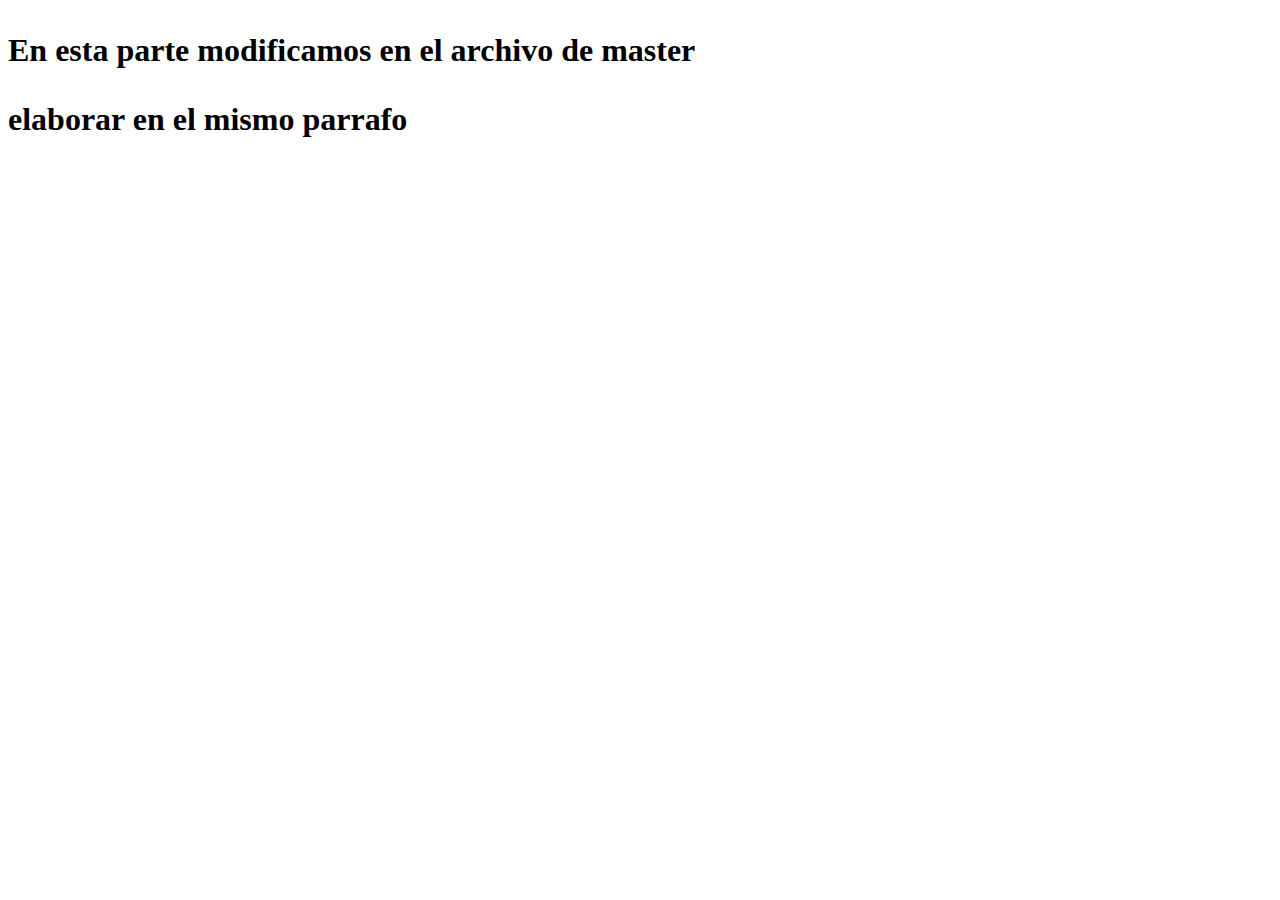
<file: prueba.html>
<!DOCTYPE html>
<html>
<head>
	<title>iniciando PRUEBA2</title>
</head>
<body>
    <h1>
        <p>
            En esta parte modificamos en el archivo de master 
        </p>
        <p>
            elaborar en el mismo parrafo 
        </p>
    </h1>
</body>
</html>
</file>
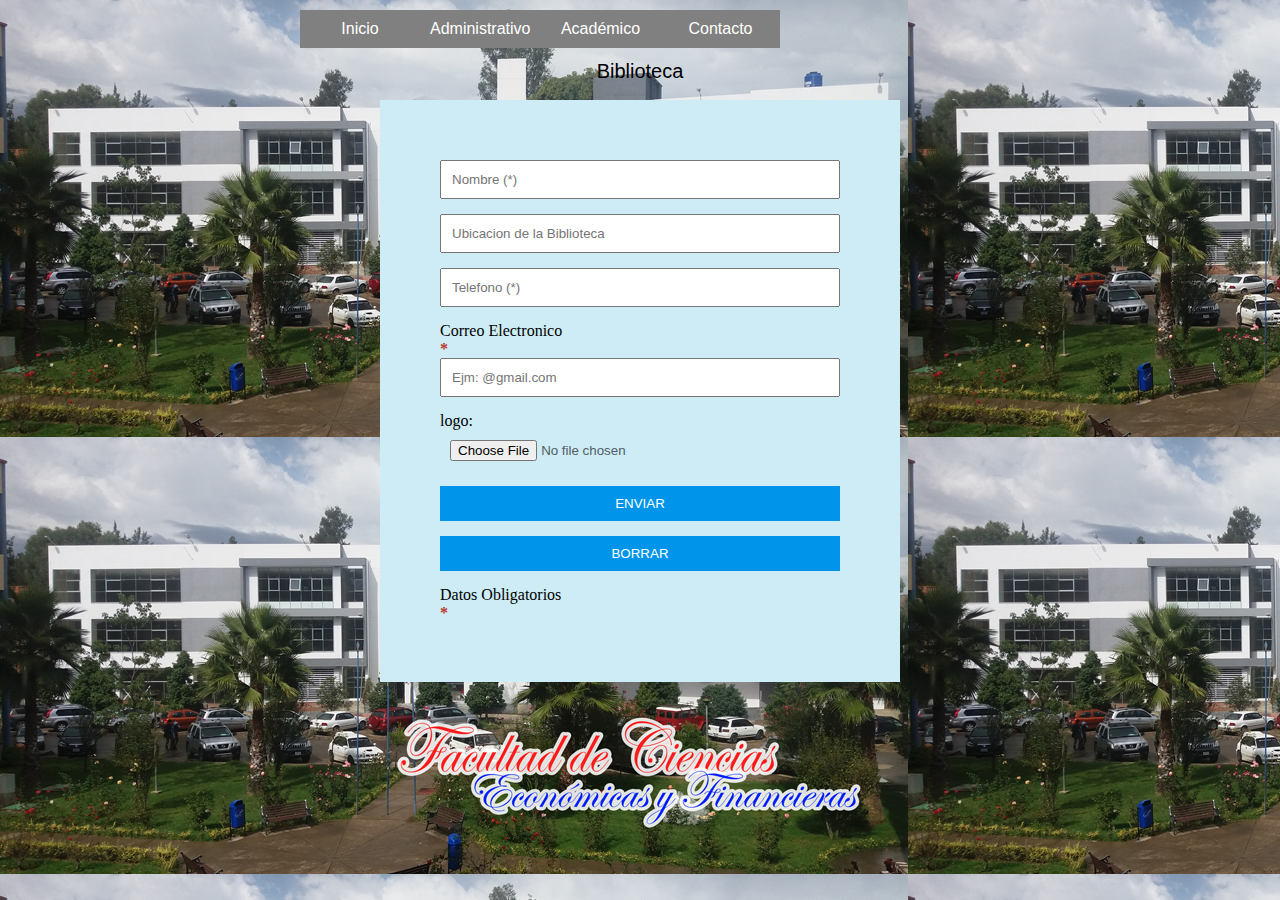
<file: admin/Biblioteca.html>
<!DOCTYPE html>
<html>
<head>
	<title>Sistema Biblioteca-Keyla Morales</title>
	<meta charset="utf-8">
	
	<link rel="stylesheet" type="text/css" href="css/estilo.css">
	<link rel="stylesheet" type="text/css" href="css/Usuario.css">
	<script type="text/javascript" src="js/expresiones_regulares.js"></script>
	<script type="text/javascript" src="js/valBiblioteca.js"></script>
	<style>#heading { color: #C0392B ; }</style>
</head>
<body>
	<header>
		<nav>
			<ul id="menu">
				<li><a href="../index.html">Inicio</a></li>
				<li>
					<a href="#">Administrativo</a>
					<ul>
						
						<li><a href="#">Biblioteca</a></li>
						<li><a href="Bibliotecario.html">Bibliotecario</a></li>
					</ul>
				</li>
				<li>
					<a href="#">Académico</a>
					<ul>
						<li><a href="Usuario.html">Usuario</a></li>
						<li><a href="Libros.html">Libros</a></li>
						<li><a href="PrestamoLibro.html">Prestamo de Libros</a></li>
						<li><a href="Reserva.html">Reserva de Libros</a></li>
						<li><a href="Tipo_Libros.html">Tipo de Libro</a></li>
						<li><a href="detalle_Reserva.html">Detalle Reserva</a></li>
					</ul>
				</li>
				<li><a href="#">Contacto</a></li>
			</ul>
		</nav>
	</header>

	
		<div id="subtitulo1">Biblioteca</div>
		<form name="formu" action="sistema_biblioteca.php" method="post"> 
			
			<input type="text" name="nombre_biblioteca" placeholder="Nombre (*)" onkeyup="this.value=this.value.toUpperCase()" class="otro">

			<input type="text" name="ubicacion_biblioteca" placeholder="Ubicacion de la Biblioteca" onkeyup="this.value=this.value.toUpperCase()" class="otro">
			<input type="text" name="telefono" placeholder="Telefono (*)" onkeyup="this.value=this.value.toUpperCase()" class="otro">
			<p>
			Correo Electronico<h4 id="heading">*</h4><input type="url" name="correo" size="25" placeholder="Ejm: @gmail.com" onkeyup="this.value=this.value.toUpperCase()" class="otro">
			</p>
			<p> logo:  <input type="file" name="subir_documento"></p>
			<input type="hidden" name="formulario" value="Sistema biblioteca">	
			<input type="button" name="boton" value="ENVIAR" class="boton" onclick="validar();"> 
			<input type="reset" name="boton2" value="BORRAR" class="boton">
			Datos Obligatorios <h4 id="heading">*</h4>
		</form>
	

</body>
</html>
</file>
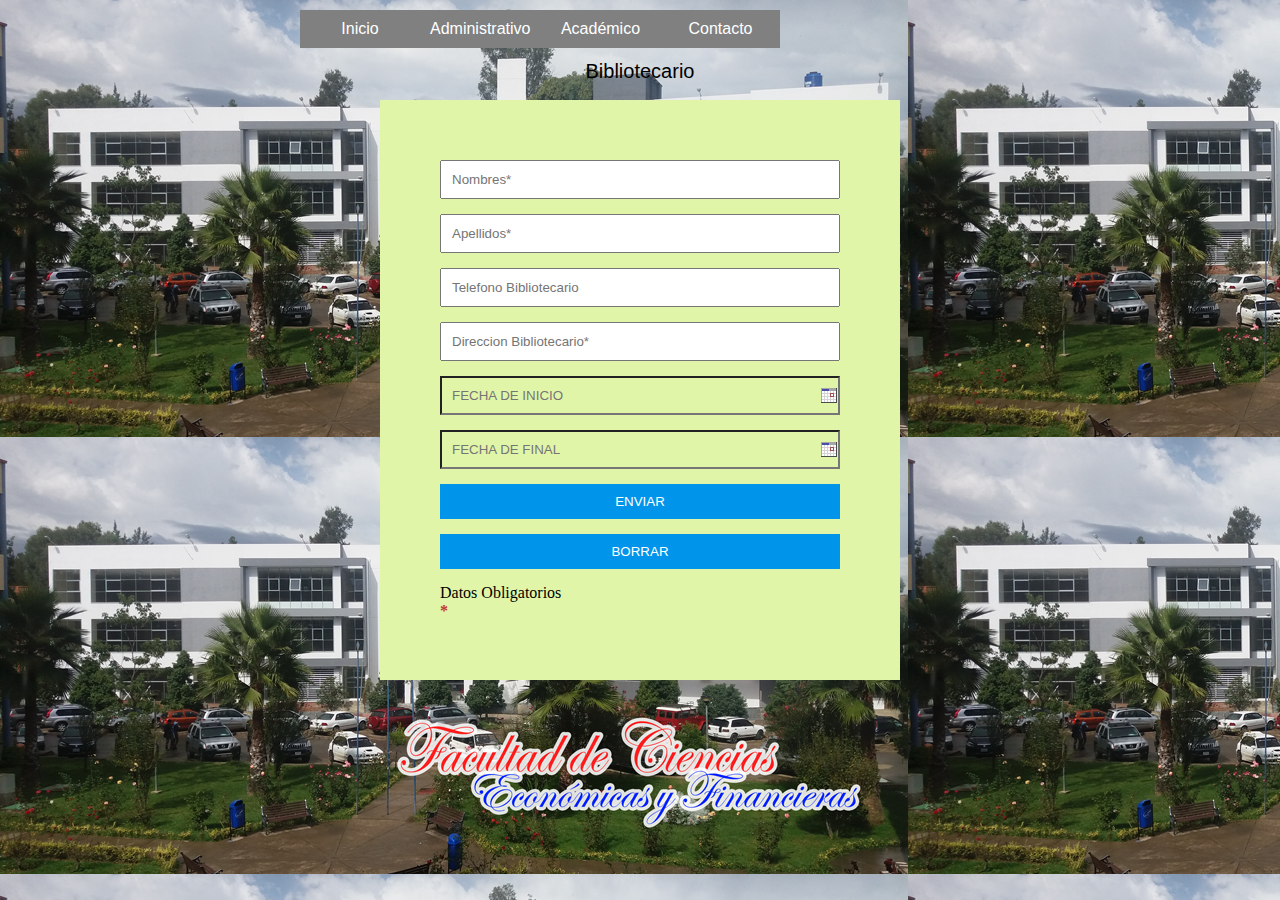
<file: admin/Bibliotecario.html>
<!DOCTYPE html>
<html>
<head>
	<title>Sistema Biblioteca-Keyla Morales</title>
	<meta charset="utf-8">
	<link rel="stylesheet" type="text/css" href="css/estilo.css">
	<link rel="stylesheet" type="text/css" href="css/Bibliotecario.css">
	<script type="text/javascript" src="js/expresiones_regulares.js"></script>
	<script type="text/javascript" src="js/valBibliotecario.js"></script>
		<!---INICIO CALENDARIO----->
		<link rel="stylesheet" type="text/css" href="calendario/tcal.css">
		<script type="text/javascript" src="calendario/tcal.js"></script>
	<!--FIN CALENDARIO----->
	<style>#heading { color: #C0392B ; }</style>
</head>
<body>
	<header>
		<nav>
			<ul id="menu">
				<li><a href="../index.html">Inicio</a></li>
				<li>
					<a href="#">Administrativo</a>
					<ul>
						
						<li><a href="Biblioteca.html">Biblioteca</a></li>
						<li><a href="#">Bibliotecario</a></li>
					</ul>
				</li>
				<li>
					<a href="#">Académico</a>
					<ul>
						<li><a href="Usuario.html">Usuario</a></li>
						<li><a href="Libros.html">Libros</a></li>
						<li><a href="PrestamoLibro.html">Prestamo de Libros</a></li>
						<li><a href="Reserva.html">Reserva de Libros</a></li>
						<li><a href="Tipo_Libros.html">Tipo de Libro</a></li>
						<li><a href="detalle_Reserva.html">Detalle Reserva</a></li>
					</ul>
				</li>
				<li><a href="#">Contacto</a></li>
			</ul>
		</nav>
	</header>

	
		<div id="subtitulo1">Bibliotecario</div>
		<form name="formu" action="bibliotecario.php" method="post" autocomplete="off" > 
			<!--NOMBRES:<select name="nombres">
				<option value="">--Seleccionar--</option>
				<option value="Geronimo">Geronimo</option>
				<option value="Lucas">Lucas</option>
				<option value="Santiago">Santiago</option>
			</select><p><p><br>
			APELLIDOS:<select name="apellidos">
				<option value="">--Seleccionar--</option>
				<option value="Lopez">Lopez</option>
				<option value="Montellano">Montellano</option>
				<option value="Solano">Solano</option>
			</select><p><p><br>-->
			<!--CAMBIAR DE LA OPCION SELECT A -->
			<input type="text" name="nombres" placeholder="Nombres*" onkeyup="this.value=this.value.toUpperCase()" class="otro">
			<input type="text" name="apellidos" placeholder="Apellidos*" onkeyup="this.value=this.value.toUpperCase()" class="otro">
			<input type="text" name="telefono" placeholder="Telefono Bibliotecario" onkeyup="this.value=this.value.toUpperCase()" class="otro">
			<input type="text" name="direccion" placeholder="Direccion Bibliotecario*" onkeyup="this.value=this.value.toUpperCase()" class="otro">
			<input type="text" name="date_inicio" placeholder="FECHA DE INICIO" class="tcal">
			<input type="text" name="date_final" placeholder="FECHA DE FINAL" class="tcal">
			<input type="hidden" name="formulario" value="Bibliotecario">


			<!--<button onclick="validar()"> GUARDAR</button>-->
		<input type="button" name="boton" value="ENVIAR" class="boton" onclick="validar();">
		<input type="reset" name="boton2" value="BORRAR" class="boton">
		Datos Obligatorios <h4 id="heading">*</h4>
		</form>
		

</body>
</html>
</file>
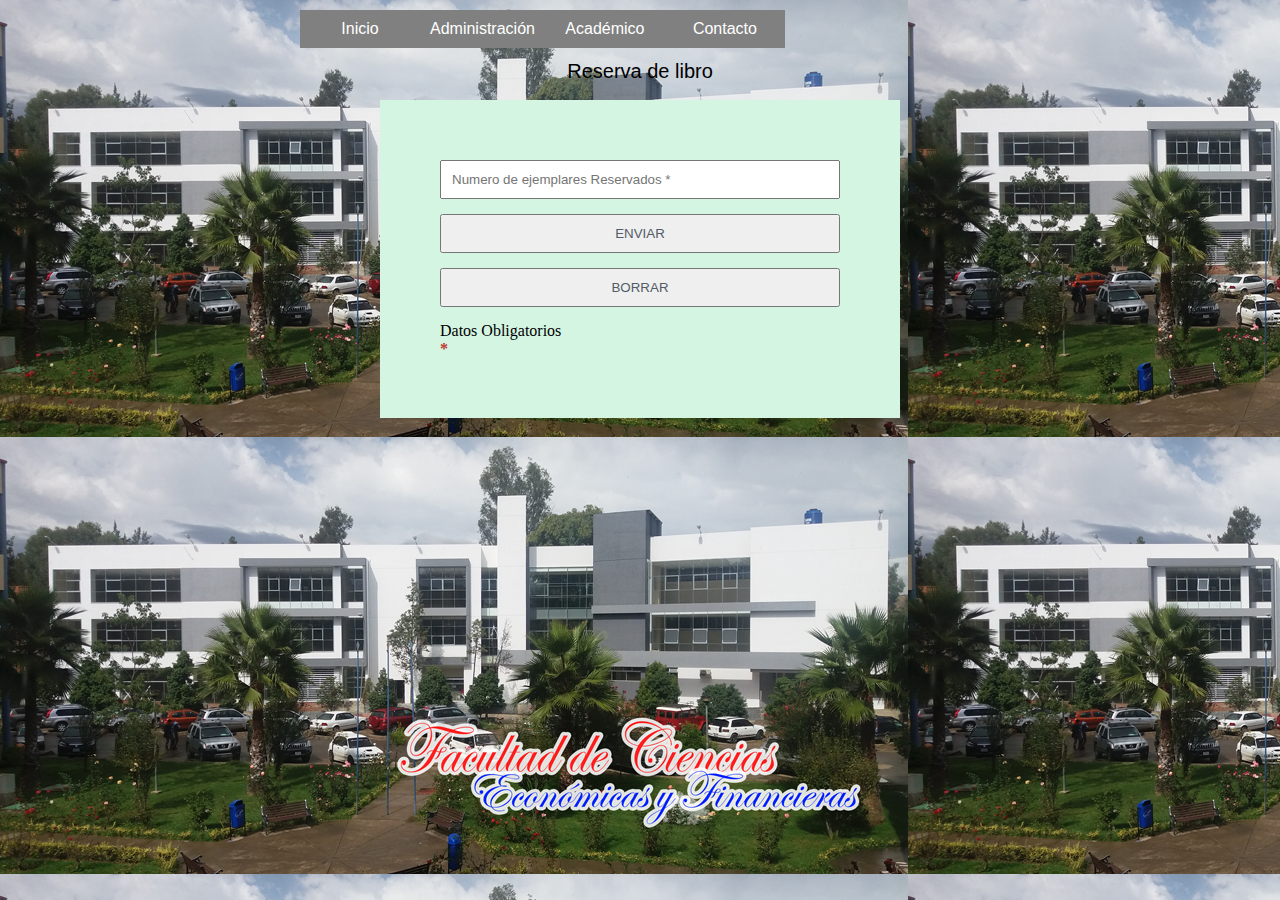
<file: admin/detalle_Reserva.html>
<!DOCTYPE html>
<html>
<head>
	<title>Sistema Biblioteca-Keyla Morales</title>
	<meta charset="utf-8">
	<link rel="stylesheet" type="text/css" href="css/estilo.css">
	<link rel="stylesheet" type="text/css" href="css/detalle_Reserva.css">
	<script type="text/javascript" src="js/expresiones_regulares.js"></script>
	<script type="text/javascript" src="js/detalle_Reserva.js"></script>
	<!---INICIO CALENDARIO----->
		<link rel="stylesheet" type="text/css" href="calendario/tcal.css">
		<script type="text/javascript" src="calendario/tcal.js"></script>
	<!--FIN CALENDARIO----->
	<style>#heading { color: #C0392B ; }</style>
</head>
<body>
	<header>
		<nav>
			<ul id="menu">
				<li><a href="../index.html">Inicio</a></li>
				<li>
					<a href="#">Administración</a>
					<ul>
					
						<li><a href="Biblioteca.html">Biblioteca</a></li>
						<li><a href="Bibliotecario.html">Bibliotecario</a></li>
					</ul>
				</li>
				<li>
					<a href="#">Académico</a>
					<ul>
						<li><a href="Usuario.html">Usuario</a></li>
						<li><a href="Libros.html">Libros</a></li>
						<li><a href="PrestamoLibro.html">Prestamo de Libros</a></li>
						<li><a href="Reserva.html">Reserva de Libros</a></li>
						<li><a href="Tipo_Libros.html">Tipo de Libro</a></li>
						<li><a href="#">Detalle Reserva</a></li>
					</ul>
				</li>
				<li><a href="#">Contacto</a></li>
			</ul>
		</nav>
	</header>


		<div id="subtitulo1">Reserva de libro</div>
		<form name="formu" action="detalle_Reserva.php" method="post"> 
			<!--Numero de Inventario <input type="text" name="num_inventario" placeholder="Ejm: 0158NM" title="Ejm: 0158NM" onkeyup="this.value=this.value.toUpperCase()" class="otro">
			<input type="text" name="ci_usuario" maxlength="19" size="10" placeholder="Cedula del usuario *">
			<p>
			Apellido Bibliotecario:<select name="ape_bibliotecario">
				<option value="">--Seleccionar--</option>
				<option value="Lopez">Lopez</option>
				<option value="Montellano">Montellano</option>
				<option value="Solano">Solano</option>
			</select><p><p><br>
			<input type="text" name="fecha" placeholder="FECHA DE RESERVA" class="tcal">
			<br>
			<input type="text" name="descripcion" placeholder="Descripcion" onkeyup="this.value=this.value.toUpperCase()" class="otro">-->
			<input type="number" name="num_reservados" placeholder="Numero de ejemplares Reservados *" min="0" onkeyup="this.value=this.value.toUpperCase()" class="otro">
			
			
			<input type="hidden" name="formulario" value="Detalle de Reserva">
			<input type="button" name="boton" value="ENVIAR" class="boton" onclick="validar()">
			<input type="reset" name="boton2" value="BORRAR" class="boton">
		Datos Obligatorios <h4 id="heading">*</h4>
		</form>
	

</body>
</html>
</file>
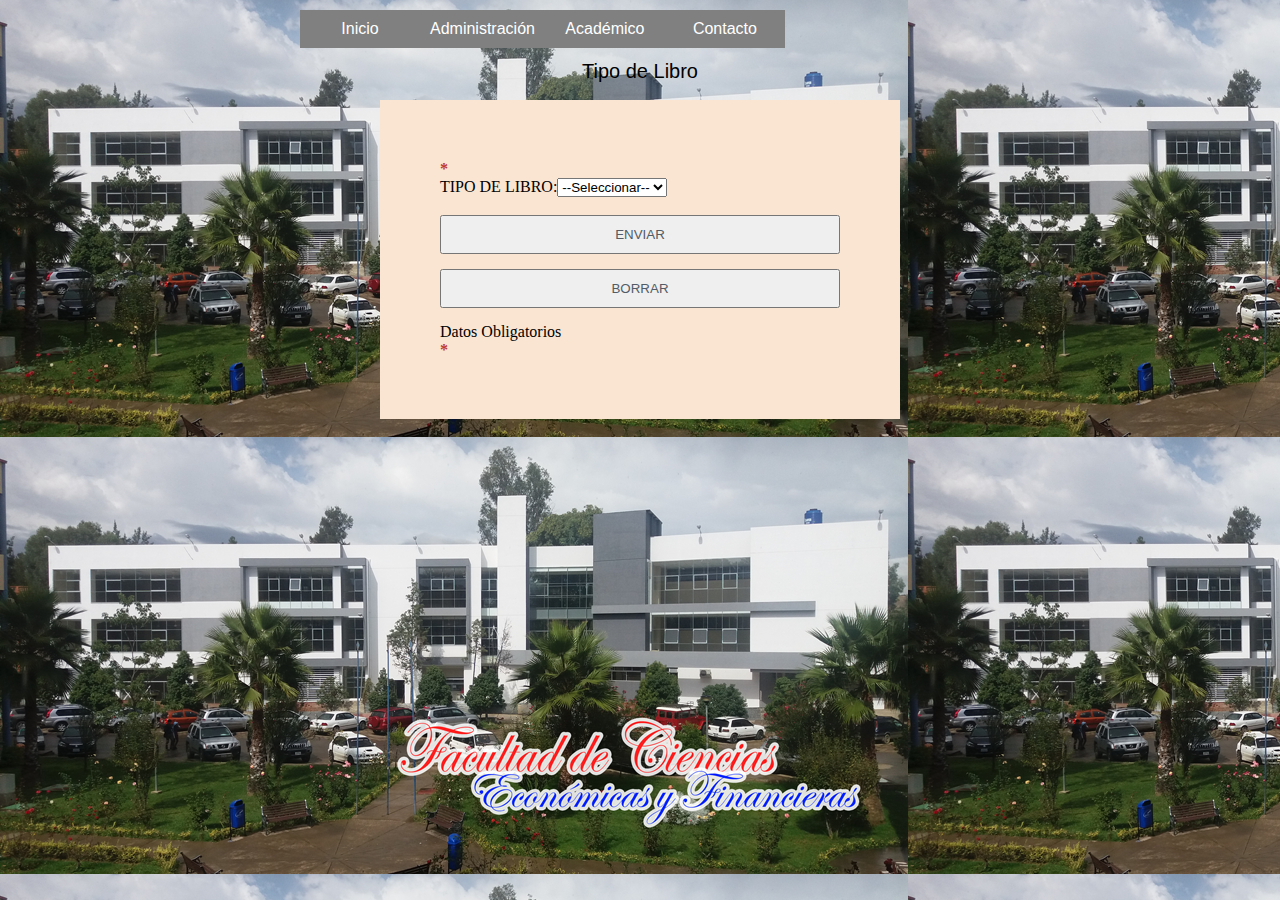
<file: admin/Tipo_Libros.html>
<!DOCTYPE html>
<html>
<head>
	
	<title>Sistema Biblioteca-Keyla Morales</title>
	<meta charset="utf-8">
	<link rel="stylesheet" type="text/css" href="css/estilo.css">
	<link rel="stylesheet" type="text/css" href="css/TipoLibros.css">
	<script type="text/javascript" src="js/expresiones_regulares.js"></script>
	<script type="text/javascript" src="js/valTipoLibro.js"></script>
	<style>#heading { color: #C0392B ; }</style>
</head>
<body>
	<header>
		<nav>
			<ul id="menu">
				<li><a href="../index.html">Inicio</a></li>
				<li>
					<a href="#">Administración</a>
					<ul>
					
						<li><a href="Biblioteca.html">Biblioteca</a></li>
						<li><a href="Bibliotecario.html">Bibliotecario</a></li>
					</ul>
				</li>
				<li>
					<a href="#">Académico</a>
					<ul>
						<li><a href="Usuario.html">Usuario</a></li>
						<li><a href="Libros.html">Libros</a></li>
						<li><a href="PrestamoLibro.html">Prestamo de Libros</a></li>
						<li><a href="Reserva.html">Reserva de Libros</a></li>
						<li><a href="#">Tipo de Libro</a></li>
						<li><a href="detalle_Reserva.html">Detalle Reserva</a></li>
					</ul>
				</li>
				<li><a href="#">Contacto</a></li>
			</ul>
		</nav>
	</header>


		<div id="subtitulo1">Tipo de Libro</div>
		<form name="formu" action="TipoLibro.php" method="post"> 

			<h4 id=heading>*</h4>TIPO DE LIBRO:<select name="tipo_libro">
				<option value="">--Seleccionar--</option>
				<option value="articulo">Articulo</option>
				<option value="tesis">Tesis</option>
				<option value="Monografía">Monografia</option>
				<option value="libro">Libro</option>
				<option value="folleto">folleto</option>
			</select><p><p><br>
			<!--<input type="text" name="autor" placeholder="Autor" onkeyup="this.value=this.value.toUpperCase()" class="otro">
			<input type="text" name="editorial" placeholder="Editorial" onkeyup="this.value=this.value.toUpperCase()" class="otro">
			<input type="text" name="direccion" placeholder="direccion del libro" onkeyup="this.value=this.value.toUpperCase()" class="otro">
			<input type="text" name="observacion" placeholder="Observacion" onkeyup="this.value=this.value.toUpperCase()" class="otro">-->
			<input type="hidden" name="formulario" value="Tipo de Libro">
			<input type="button" name="boton" value="ENVIAR" class="boton" onclick="validar()">
			<input type="reset" name="boton2" value="BORRAR" class="boton">
		Datos Obligatorios <h4 id=heading>*</h4>
		</form>
	

</body>
</html>
</file>
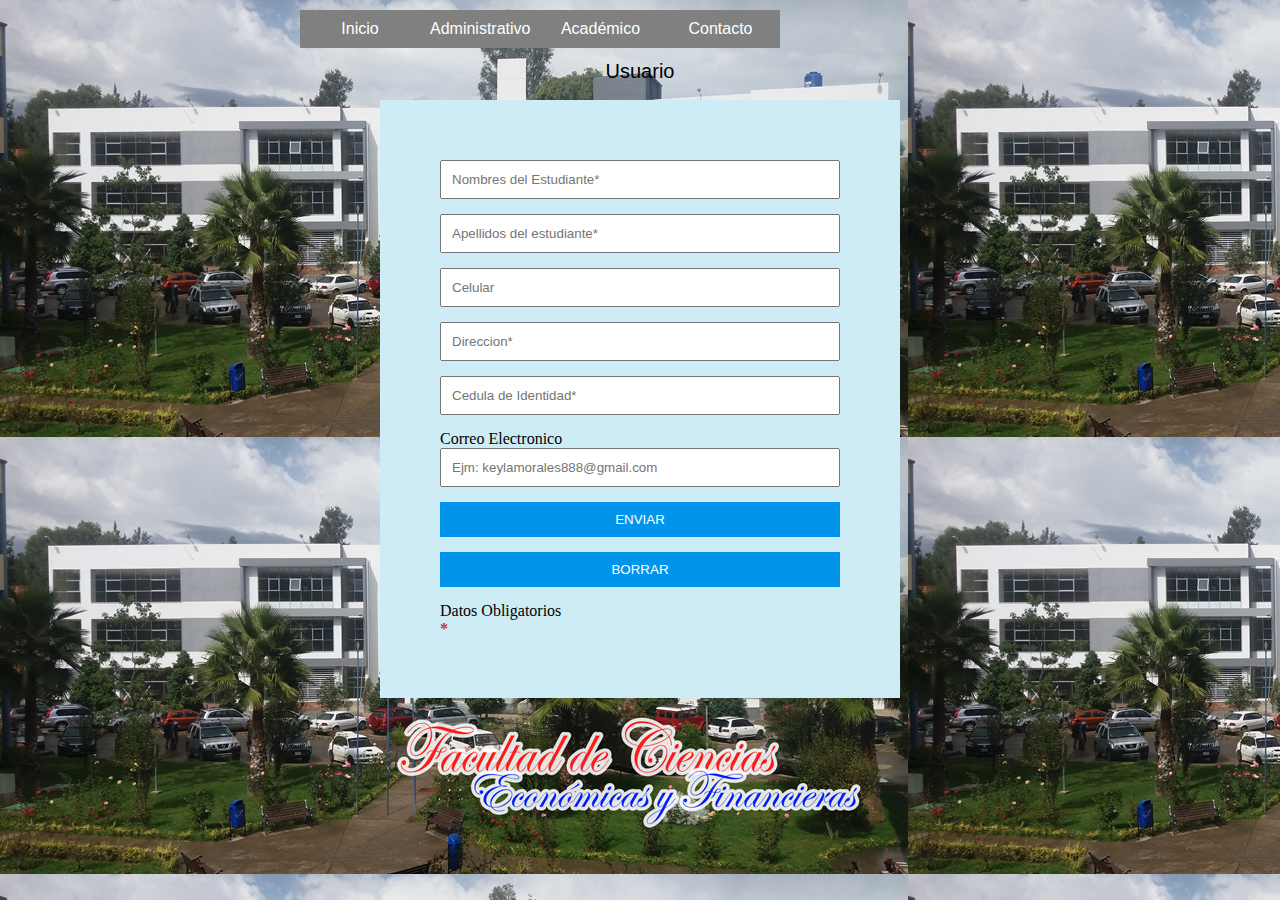
<file: admin/Usuario.html>
<!DOCTYPE html>
<html>
<head>
	<title>Sistema Biblioteca-Keyla Morales</title>
	<meta charset="utf-8">
	<link rel="stylesheet" type="text/css" href="css/estilo.css">
	<link rel="stylesheet" type="text/css" href="css/Usuario.css">
	<script type="text/javascript" src="js/expresiones_regulares.js"></script>
	<script type="text/javascript" src="js/valUsuario.js"></script>
	<style>#heading { color: #C0392B ; }</style>
</head>
<body>
	<header>
		<nav>
			<ul id="menu">
				<!-- para que vuelva a Inicio general el enlace debe ser "href="../nombre">-->
				<li><a href="../index.html">Inicio</a></li>
				<li>
					<a href="#">Administrativo</a>
					<ul>
						
						<li><a href="Biblioteca.html">Biblioteca</a></li>
						<li><a href="Bibliotecario.html">Bibliotecario</a></li>
					</ul>
				</li>
				<li>
					<a href="#">Académico</a>
					<ul>
						<li><a href="#">Usuario</a></li>
						<li><a href="Libros.html">Libros</a></li>
						<li><a href="PrestamoLibro.html">Prestamo de Libros</a></li>
						<li><a href="Reserva.html">Reserva de Libros</a></li>
						<li><a href="Tipo_Libros.html">Tipo de Libro</a></li>
						<li><a href="detalle_Reserva.html">Detalle Reserva</a></li>
					</ul>
				</li>
				<li><a href="#">Contacto</a></li>
			</ul>
		</nav>
	</header>

		<div id="subtitulo1">Usuario</div>
		<form name="formu" action="usuario.php" method="post"> 
			<!--NOMBRES:<select name="nombres">
				<option value="">--Seleccionar--</option>
				<option value="Keyla">Keyla</option>
				<option value="Luis">Luis</option>
				<option value="Fabiola">Fabiola</option>
			</select><p><p><br>
			APELLIDOS:<select name="apellidos">
				<option value="">--Seleccionar--</option>
				<option value="Morales">Morales</option>
				<option value="Montellano">Montellano</option>
				<option value="Argota">Argota</option>
			</select><p><p><br>
			EL CAMBIO DE SELECT-->
			<input type="text" name="nombres" placeholder="Nombres del Estudiante*" onkeyup="this.value=this.value.toUpperCase()" class="otro" >
			<input type="text" name="apellidos" placeholder="Apellidos del estudiante*" onkeyup="this.value=this.value.toUpperCase()" class="otro">
			<input type="text" name="celular" placeholder="Celular" onkeyup="this.value=this.value.toUpperCase()" class="otro">
			<input type="text" name="direccion" placeholder="Direccion*" onkeyup="this.value=this.value.toUpperCase()" class="otro">
			<input type="text" name="cedula" maxlength="19" size="10" placeholder="Cedula de Identidad*">
			<p>
			Correo Electronico <br><input type="url" name="e_mail" size="25" placeholder="Ejm: keylamorales888@gmail.com" onkeyup="this.value=this.value.toUpperCase()" class="otro">
			</p>
			<input type="hidden" name="formulario" value="Usuario">
			<input type="button" name="boton" value="ENVIAR" class="boton" onclick="validar()">
			<input type="reset" name="boton2" value="BORRAR" class="boton">
			Datos Obligatorios<h4 id="heading">*</h4>
		</form>


</body>
</html>
</file>
<file: admin/css/estilo.css>
*{
	margin:0 auto;
	padding: 0;
}
header{
	font-family: Helvetica;
	width: 680px;
	margin: 10px auto;
	height: 40px;
}
ul{list-style: none;}
#menu li>a{
	background-color: grey;
	color:white;
	padding: 10px;
	display: block;
	text-decoration: none;
	min-width: 100px;
}
#menu li>a:hover{
	color: #000;
	background-color: #eaeaea; 
}
#menu >li{
	float: left;
	text-align: center;
}
#menu>li>ul{display: none;
}
#menu>li:hover>ul{display: block;
}
body{
	background-image: url('../../img/fceyf.png');
}
</file>
<file: admin/css/Usuario.css>
#columna{
	margin: 100px;
	padding: 70;
}

#subtitulo1{
	font-family: Helvetica;
	text-align: center;
	height: 40px;
	font-size: 20px;
	color: #000;
}

form{
	padding: 60px;
	max-width: 400px;
	background-color: #CEECF5;
	margin: 0 auto;
}

form input, form textarea{
	margin-bottom: 15px;
	width: 100%;
	padding: 10px;
	box-sizing: border-box;
	color: #525c66;
}
.boton{
	background-color: #0095eb;
	padding: 10px 45px 10px 45px;
	border:0;
	color:white;
}
</file>
<file: admin/css/Bibliotecario.css>
#columna{
	margin: 100px;
	padding: 70;
	
}

#subtitulo1{
	font-family: Helvetica;
	text-align: center;
	height: 40px;
	font-size: 20px;
	color: #000;

}

form{
	padding: 60px;
	max-width: 400px;
	background-color: #E1F5A9;
	margin: 0 auto;

}

form input, form textarea{
	margin-bottom: 15px;
	width: 100%;
	padding: 10px;
	box-sizing: border-box;
	color: #525c66;
}
.boton{
	background-color: #0095eb;
	padding: 10px 45px 10 px 45 px;
	border:0;
	color:white;
}
</file>
<file: admin/calendario/tcal.css>
/*
	Stylesheet for Tigra Calendar v5.0
	Product is Public Domain (Free for any kind of applicaiton, customization and derivative works are allowed) 
	URL: http://www.softcomplex.com/products/tigra_calendar/

	- all image paths are relative to path of stylesheet
	- the styles below can be moved into the document or in existing stylesheet

*/

/* input box in default state */ 
.tcalInput {
	background: url('img/cal.gif') 100% 50% no-repeat;
	padding-right: 20px;
	cursor: pointer;
	/*MEJORA DEL INPUT*/
	margin-bottom:15px;
	width:100%;
	padding: 10px;
	color:#525c66;
	box-sizing: border-box;
	
}

/* additional properties for input boxe in activated state, above still applies unless in conflict */
.tcalActive {
	background-image: url('img/no_cal.gif');
}
/* container of calendar's pop-up */
#tcal {
	position: absolute;
	visibility: hidden;
	z-index: 100;
	width: 170px;
	background-color: white;
	margin-top: 2px;
	padding: 0 2px 2px 2px;
	border: 1px solid silver;

	-moz-box-shadow: 3px 3px 4px silver;
	-webkit-box-shadow: 3px 3px 4px silver;
	box-shadow: 3px 3px 4px silver;
	-ms-filter: "progid:DXImageTransform.Microsoft.Shadow(Strength=4, Direction=135, Color='silver')";
	filter: progid:DXImageTransform.Microsoft.Shadow(Strength=4, Direction=135, Color='silver');
}

/* table containing navigation and current month */
#tcalControls {
	border-collapse: collapse;
	border: 0;
	width: 100%;
}
#tcalControls td {
	border-collapse: collapse;
	border: 0;
	padding: 0;
	width: 16px;
	background-position: 50% 50%;
	background-repeat: no-repeat;
	cursor: pointer;
}
#tcalControls th {
	border-collapse: collapse;
	border: 0;
	padding: 0;
	line-height: 25px;
	font-size: 10px;
	text-align: center;
	font-family: Tahoma, Geneva, sans-serif;
	font-weight: bold;
	white-space: nowrap;
}
#tcalPrevYear { background-image: url('img/prev_year.gif'); }
#tcalPrevMonth { background-image: url('img/prev_mon.gif'); }
#tcalNextMonth { background-image: url('img/next_mon.gif'); }
#tcalNextYear { background-image: url('img/next_year.gif'); }

/* table containing week days header and calendar grid */
#tcalGrid {
	border-collapse: collapse;
	border: 1px solid silver;
	width: 100%;
}
#tcalGrid th {
	border: 1px solid silver;
	border-collapse: collapse;
	padding: 3px 0;
	text-align: center;
	font-family: Tahoma, Geneva, sans-serif;
	font-size: 10px;
	background-color: gray;
	color: white;
}
#tcalGrid td {
	border: 0;
	border-collapse: collapse;
	padding: 2px 0;
	text-align: center;
	font-family: Tahoma, Geneva, sans-serif;
	width: 14%;
	font-size: 11px;
	cursor: pointer;
}		
#tcalGrid td.tcalOtherMonth { color: silver; }
#tcalGrid td.tcalWeekend { background-color: #ACD6F5; }
#tcalGrid td.tcalToday { border: 1px solid red; }
#tcalGrid td.tcalSelected { background-color: #FFB3BE; }
</file>
<file: admin/css/detalle_Reserva.css>
#columna{
	margin: 100px;
	padding: 70;
}

#subtitulo1{
	font-family: Helvetica;
	text-align: center;
	height: 40px;
	font-size: 20px;
	color: #000;
}

form{
	padding: 60px;
	max-width: 400px;
	background-color: #D5F5E3;
	margin: 0 auto;
}

form input, form textarea{
	margin-bottom: 15px;
	width: 100%;
	padding: 10px;
	box-sizing: border-box;
	color: #525c66;
}

form button {
	background-color: #173B0B;
	padding: 10px 45px 10px 45px;
	border: 0;
	color: white;
}
</file>
<file: admin/css/TipoLibros.css>
#columna{
	margin: 100px;
	padding: 70;
}

#subtitulo1{
	font-family: Helvetica;
	text-align: center;
	height: 40px;
	font-size: 20px;
	color: #000;
}
#subtitulo2{
	font-family: Helvetica;
	height: 40px;
	font-size: 20px;
	color:#C0392B;
}


form{
	padding: 60px;
	max-width: 400px;
	background-color: #FAE5D3;
	margin: 0 auto;
}

form input, form textarea{
	margin-bottom: 15px;
	width: 100%;
	padding: 10px;
	box-sizing: border-box;
	color: #525c66;
}

form button {
	background-color: #FDEBD0;
	padding: 10px 45px 10px 45px;
	border: 0;
	color: white;
}
</file>
